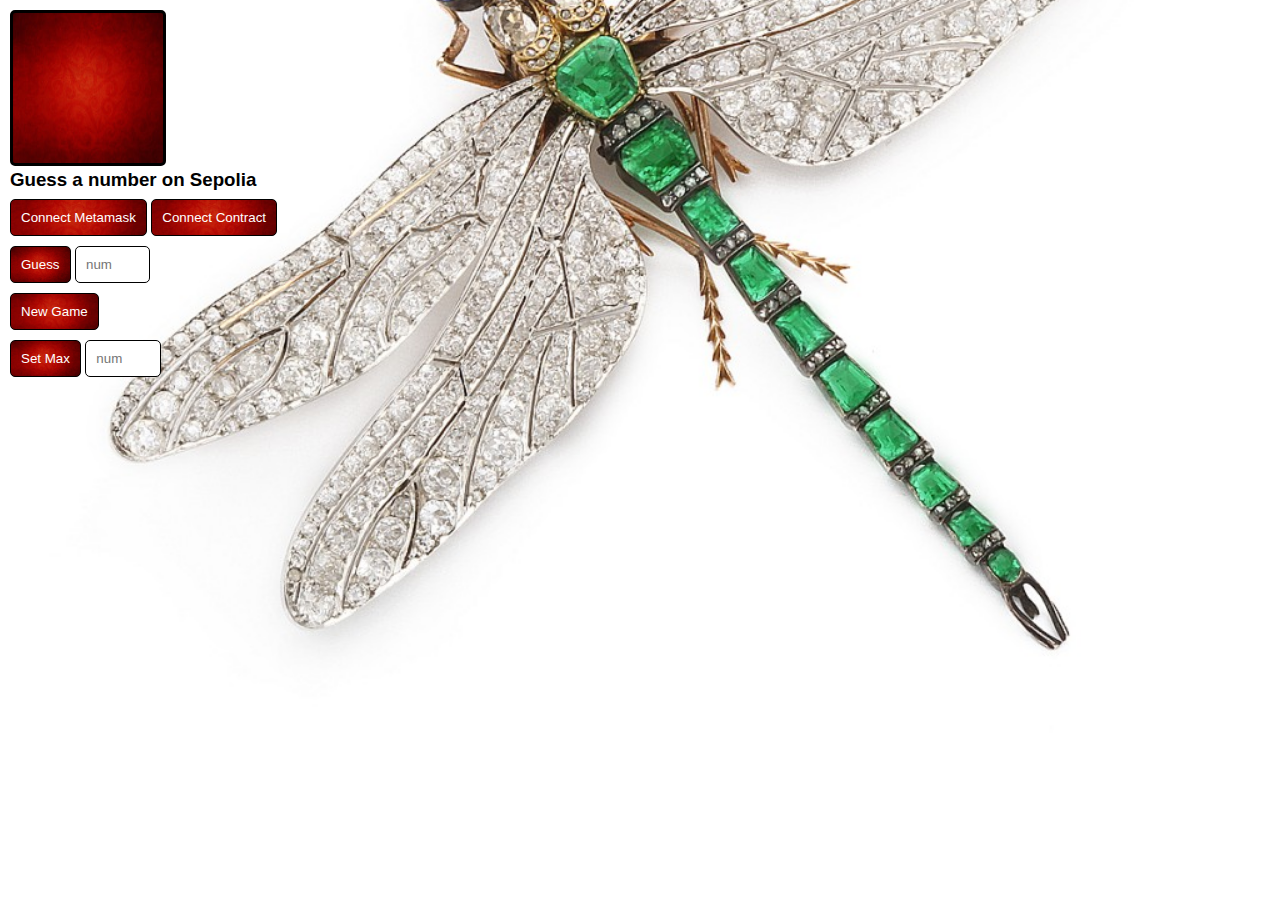
<file: index2.html>
<!DOCTYPE html>
<html lang="en">
<head>
  <meta charset="UTF-8">
  <meta name="viewport" content="width=device-width, initial-scale=1.0">
  <title>Guess a number on the Sepolia chain</title>
  <meta name="keywords" content="dapp, solidity, javascript, sepolia, demo by pigfox.com"/>
  <meta name="description" content="Guess a number on the Sepolia chain"/>
  <link rel="icon" href="/favicon.ico">
  <link rel="stylesheet" href="./css/styles.css"/>
  <script type="module">
    import { createPublicClient, createWalletClient, http, getContract } from "https://esm.sh/viem";
    import { sepolia } from "https://esm.sh/viem/chains";

    const CONTRACT_ADDRESS = "0x701DaC3beaa53eB70a1a79116604bc292f39c696";
    const ABI = [{"inputs":[],"stateMutability":"nonpayable","type":"constructor"},{"anonymous":false,"inputs":[{"indexed":true,"internalType":"Address","name":"player","type":"Address"},{"indexed":false,"internalType":"uint256","name":"timestamp","type":"uint256"}],"name":"NewGame","type":"event"},{"anonymous":false,"inputs":[{"indexed":true,"internalType":"Address","name":"player","type":"Address"},{"indexed":false,"internalType":"uint256","name":"guessedNumber","type":"uint256"},{"indexed":false,"internalType":"uint256","name":"numGuesses","type":"uint256"},{"indexed":false,"internalType":"bool","name":"isCorrect","type":"bool"},{"indexed":false,"internalType":"uint256","name":"numWins","type":"uint256"}],"name":"NumberGuessed","type":"event"},{"anonymous":false,"inputs":[{"indexed":true,"internalType":"Address","name":"player","type":"Address"},{"indexed":false,"internalType":"uint256","name":"maxNumber","type":"uint256"},{"indexed":false,"internalType":"uint256","name":"timestamp","type":"uint256"}],"name":"UpdatedMaxNumber","type":"event"},{"inputs":[],"name":"actualNumber","outputs":[{"internalType":"uint256","name":"","type":"uint256"}],"stateMutability":"view","type":"function"},{"inputs":[],"name":"getMaxNumber","outputs":[{"internalType":"uint256","name":"","type":"uint256"}],"stateMutability":"view","type":"function"},{"inputs":[],"name":"getNumGuesses","outputs":[{"internalType":"uint256","name":"","type":"uint256"}],"stateMutability":"view","type":"function"},{"inputs":[],"name":"getNumWins","outputs":[{"internalType":"uint256","name":"","type":"uint256"}],"stateMutability":"view","type":"function"},{"inputs":[],"name":"getSender","outputs":[{"internalType":"Address","name":"","type":"Address"}],"stateMutability":"view","type":"function"},{"inputs":[{"internalType":"uint256","name":"_guessedNumber","type":"uint256"}],"name":"guess","outputs":[{"internalType":"bool","name":"","type":"bool"}],"stateMutability":"nonpayable","type":"function"},{"inputs":[],"name":"newGame","outputs":[{"internalType":"bool","name":"","type":"bool"}],"stateMutability":"nonpayable","type":"function"},{"inputs":[{"internalType":"uint256","name":"_maxNumber","type":"uint256"}],"name":"setMaxNumber","outputs":[],"stateMutability":"nonpayable","type":"function"},{"inputs":[],"name":"thisAddress","outputs":[{"internalType":"Address","name":"","type":"Address"}],"stateMutability":"view","type":"function"}];
  
    const publicClient = createPublicClient({
      chain: sepolia,
      transport: http(),
    });

    const walletClient = createWalletClient({
      chain: sepolia,
      transport: window.ethereum ? window.ethereum : http(),
    });

    let userAccount = null;
    let contract = getContract({
      address: CONTRACT_ADDRESS,
      abi: ABI,
      client: publicClient
    });

    document.getElementById('connectMetamaskBtn').addEventListener('click', async () => {
      if (window.ethereum) {
        try {
          const accounts = await walletClient.requestAddresses();
          userAccount = accounts[0];
          document.getElementById('connectMetamaskBtn').textContent = 'Connected';
          console.log('Connected account:', userAccount);
        } catch (error) {
          console.error('User denied access', error);
        }
      } else {
        alert('Please install MetaMask.');
      }
    });

    document.getElementById('connectContractBtn').addEventListener('click', async () => {
      try {
        const numWins = await publicClient.readContract({
          address: CONTRACT_ADDRESS,
          abi: ABI,
          functionName: 'getNumWins'
        });
        document.getElementById("myWins").innerHTML = `My wins: ${numWins}`;
        
        const maxNumber = await publicClient.readContract({
          address: CONTRACT_ADDRESS,
          abi: ABI,
          functionName: 'getMaxNumber'
        });
        document.getElementById("myMaxNumber").innerHTML = `Max number: ${maxNumber}`;
      } catch (error) {
        console.error('Error fetching contract data:', error);
      }
    });

    document.getElementById('guessBtn').addEventListener('click', async () => {
      const guessNumber = document.getElementById('guessNumber').value;
      if (!guessNumber) {
        alert("Please enter a guess.");
        return;
      }
      try {
        const { request } = await publicClient.simulateContract({
          address: CONTRACT_ADDRESS,
          abi: ABI,
          functionName: "guess",
          args: [parseInt(guessNumber)],
          account: userAccount
        });

        await walletClient.writeContract(request);
        alert("Guess submitted!");
      } catch (error) {
        console.error("Transaction error:", error);
      }
    });

    document.getElementById('newGameBtn').addEventListener('click', async () => {
      try {
        const { request } = await publicClient.simulateContract({
          address: CONTRACT_ADDRESS,
          abi: ABI,
          functionName: "newGame",
          account: userAccount
        });

        await walletClient.writeContract(request);
        alert("New game started!");
      } catch (error) {
        console.error("Transaction error:", error);
      }
    });

    document.getElementById('setMaxNumberBtn').addEventListener('click', async () => {
      const maxNumber = document.getElementById('maxNumber').value;
      if (!maxNumber) {
        alert("Please enter a max number.");
        return;
      }
      try {
        const { request } = await publicClient.simulateContract({
          address: CONTRACT_ADDRESS,
          abi: ABI,
          functionName: "setMaxNumber",
          args: [parseInt(maxNumber)],
          account: userAccount
        });

        await walletClient.writeContract(request);
        alert("Max number set!");
      } catch (error) {
        console.error("Transaction error:", error);
      }
    });

  </script>
</head>
<body>
  <div class="content">
    <a href="/"><div id="logo"><div id="numbers"></div></div></a>
    <h3 id="tagline">Guess a number on Sepolia</h3>
    <div id="metamaskRequired">Metamask required</div>
    <div id="controls">
      <div id="contractAddress"></div>
      <div id="myWins"></div>
      <div id="myGuess"></div>
      <div id="myNumGuesses"></div>
      <div id="myMaxNumber"></div>
      <button id="connectMetamaskBtn" class="btn shape">Connect Metamask</button>
      <button id="connectContractBtn" class="btn shape">Connect Contract</button>
      <div>
        <button id="guessBtn" class="btn shape">Guess</button>
        <input type="number" id="guessNumber" class="shape nums input" placeholder="num"/>
      </div>
      <button id="newGameBtn" class="btn shape">New Game</button>
      <div>
        <button id="setMaxNumberBtn" class="btn shape">Set Max</button>
        <input type="number" id="maxNumber" class="shape nums input" placeholder="num"/>
      </div>
    </div>
  </div>
</body>
</html>
</file>
<file: css/styles.css>
html, body {
    margin: 0;
    padding: 0;
    font-family: Arial, sans-serif;
    background-image: url('../img/dragonfly.jpg'); /* dragonfly.jpg */
    background-position: center center; /* Centers the background image horizontally and vertically */
    background-repeat: no-repeat; /* Prevents the background image from repeating */
    background-size: cover; /* Cover the entire area of the element. Aspect ratio is maintained. */
    color: #000000;
  }

#tagline{
  margin-top: 3px;
  margin-bottom: 3px;
}

  #logo{
    padding: 0px;
    margin: 0px;
    border: 3px solid #000000;
    border-radius: 5px;
    width: 150px;
    height:150px;
    background-image: url('../img/red-bg.jpg');
    background-size: 100% 100%;
    background-repeat: no-repeat;
  }

  .content {
    padding: 10px;
  }
  
  @media (max-width: 600px) {
    .header img {
      height: 35px;
    } 
  }

  .shape{
    padding: 10px 10px; /* Padding around the text */
    border: 1px black solid; /* No border */
    border-radius: 5px; /* Rounded corners */
    cursor: pointer; /* Hand cursor on hover */
    transition: background-color 0.3s, transform 0.2s; /* Smooth transition for hover effects */
    outline: none; /* Removes the outline */
    margin-top:5px;
    margin-bottom:5px;
  }

  .btn {
    color: white;
    background-image: url('../img/red-bg.jpg'); /* red-bg.jpg */
    background-size: cover; /* Covers the entire button area, might crop the image */
    background-position: center; /* Centers the image in the button */
    background-repeat: no-repeat;
  }

  .btn:hover {
      /*  background-color: #333333; Darker grey background on hover */
      transform: scale(1.05); /* Slightly larger button on hover */
    }
  
  .btn:active {
    transform: scale(0.95); /* Slightly smaller button when clicked */
  }

  .small{
    color:black;
    font-size:10px;
  }

  .nums{
    width: 4em;
  }

  .red{
    border: 1px solid red;
  }

a:link {
  color:black;
  background-color: transparent;
  text-decoration: none;
}

a:visited {
  color:black;
  background-color: transparent;
  text-decoration: none;
}

a:hover {
  color:black;
  background-color: transparent;
  text-decoration: underline;
}

a:active {
  color:black;
  background-color: transparent;
  text-decoration: none;
}

#star{
  margin-top: -3px;
  border: 0px;
}

#anchor{
  position: relative;
}

#progressbar{
  background-color: white;
  color: black;
  text-align: center;
  width: 100px;
  position: absolute;
  left: 0px;
  top: 0px;
  z-index: 2;
  display: none;
}

#metamaskRequired{
  display: none;
}

#numbers{
  width: 100%;
  height: 100%;
  padding-left: 2px;
  padding-top: 1px;
  animation: pulse 10s linear infinite; /* */
  animation-direction: alternate;
}

.row{
  float: left;
  margin-left: 3px;
}

.number{
  float: left;
  margin-top: 2px;
  padding: 2px;
  color: white;
}

@-webkit-keyframes "pulse" {
  0% {
    -webkit-transform: scale(0.0);
    transform: scale(0.0);
  }
  50% {
    -webkit-transform: scale(0.5);
    transform: scale(0.5);
  }
  100% {
    -webkit-transform: scale(1);
    transform: scale(1);
  }
}
#myGuess, #myWins, #myNumGuesses, #myMaxNumber{
  display: none;
}

.clear{
  clear: both;
}
</file>
